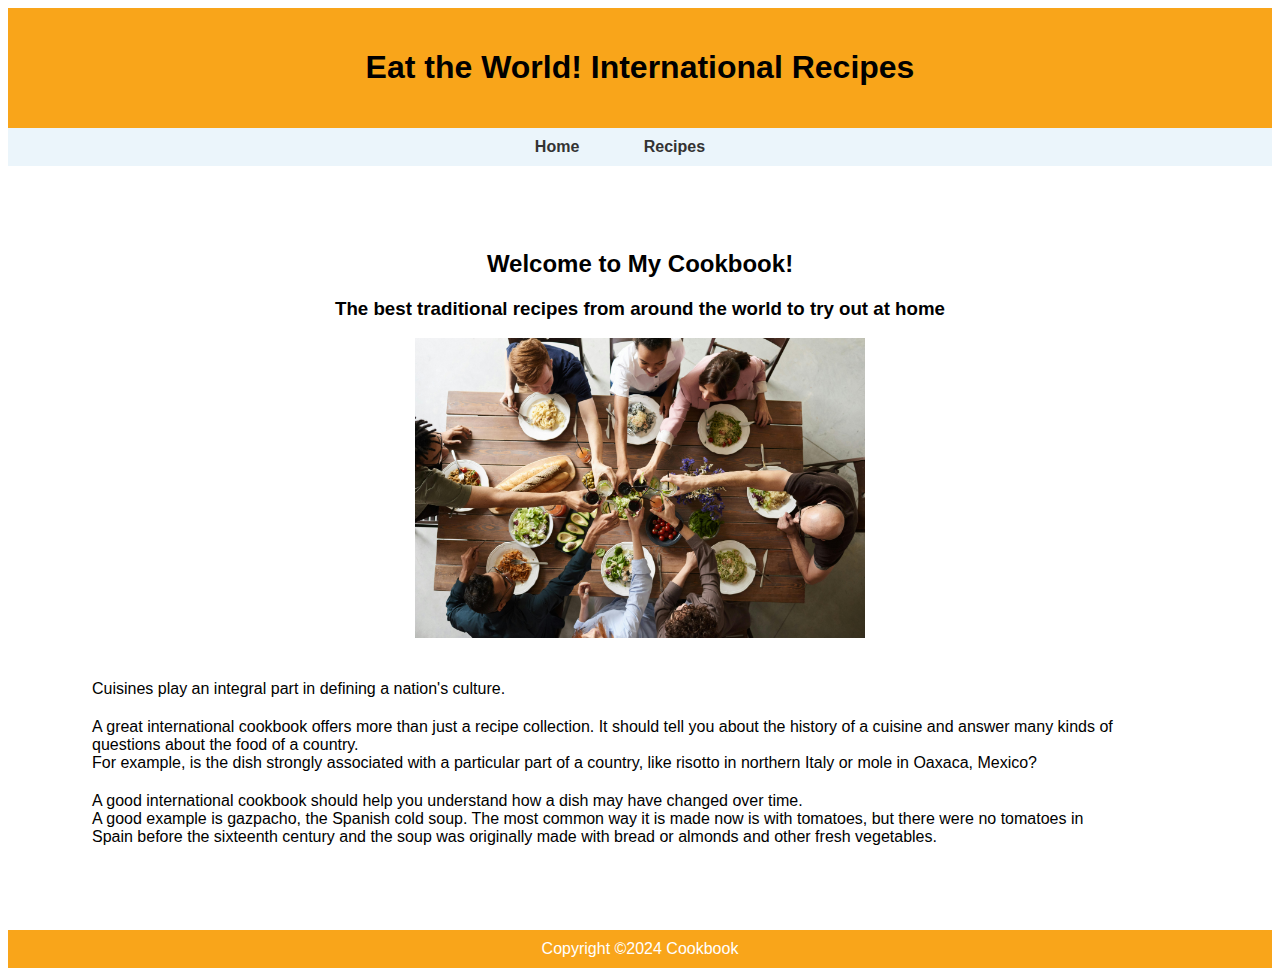
<file: index.html>
<!DOCTYPE html>
<html lang="en">
<head>
    <!-- Google Tag Manager -->
<script>(function(w,d,s,l,i){w[l]=w[l]||[];w[l].push({'gtm.start':
new Date().getTime(),event:'gtm.js'});var f=d.getElementsByTagName(s)[0],
j=d.createElement(s),dl=l!='dataLayer'?'&l='+l:'';j.async=true;j.src=
'https://www.googletagmanager.com/gtm.js?id='+i+dl;f.parentNode.insertBefore(j,f);
})(window,document,'script','dataLayer','GTM-PB7HXH69');</script>
<!-- End Google Tag Manager -->
    <meta charset="UTF-8">
    <meta http-equiv="X-UA-Compatible" content="IE=edge" />
    <meta name="viewport" content="width=device-width, initial-scale=1.0">
    <link rel="stylesheet" href="style.css" />
    <title>Original Traditional Recipes</title>
</head>
<body>
    <!-- Google Tag Manager (noscript) -->
<noscript><iframe src="https://www.googletagmanager.com/ns.html?id=GTM-PB7HXH69"
height="0" width="0" style="display:none;visibility:hidden"></iframe></noscript>
<!-- End Google Tag Manager (noscript) -->
    <header>
        <h1>Eat the World! International Recipes</h1>
      </header>
      <nav>
        <ul>
          <li><a href="index.html">Home</a></li>
          <li><a href="recipe.html">Recipes</a></li>
        </ul>
      </nav>
      <main>
        <h2>Welcome to My Cookbook!</h2>
        <h3>
          The best traditional recipes from around the world to try out at home
        </h3>
        <div>
            <img class="dinner"
            src="dinner.jpg"
            alt="international food">
        </div>
        <br>
        <p>
            Cuisines play an integral part in defining a nation's culture.
        </p>
        <p>
            A great international cookbook offers more than just a recipe collection. It should tell you about the history of a cuisine and answer many kinds of questions about the food of a country.
        <br>
            For example, is the dish strongly associated with a particular part of a country, like risotto in northern Italy or mole in Oaxaca, Mexico?
        </p>
        <p>
            A good international cookbook should help you understand how a dish may have changed over time. 
            <br>
            A good example is gazpacho, the Spanish cold soup. The most common way it is made now is with tomatoes, but there were no tomatoes in Spain before the sixteenth century and the soup was originally made with bread or almonds and other fresh vegetables.
        </p>
      </main>
      <footer>
        Copyright ©2024 Cookbook
      </footer>
    
</body>
</html>
</file>
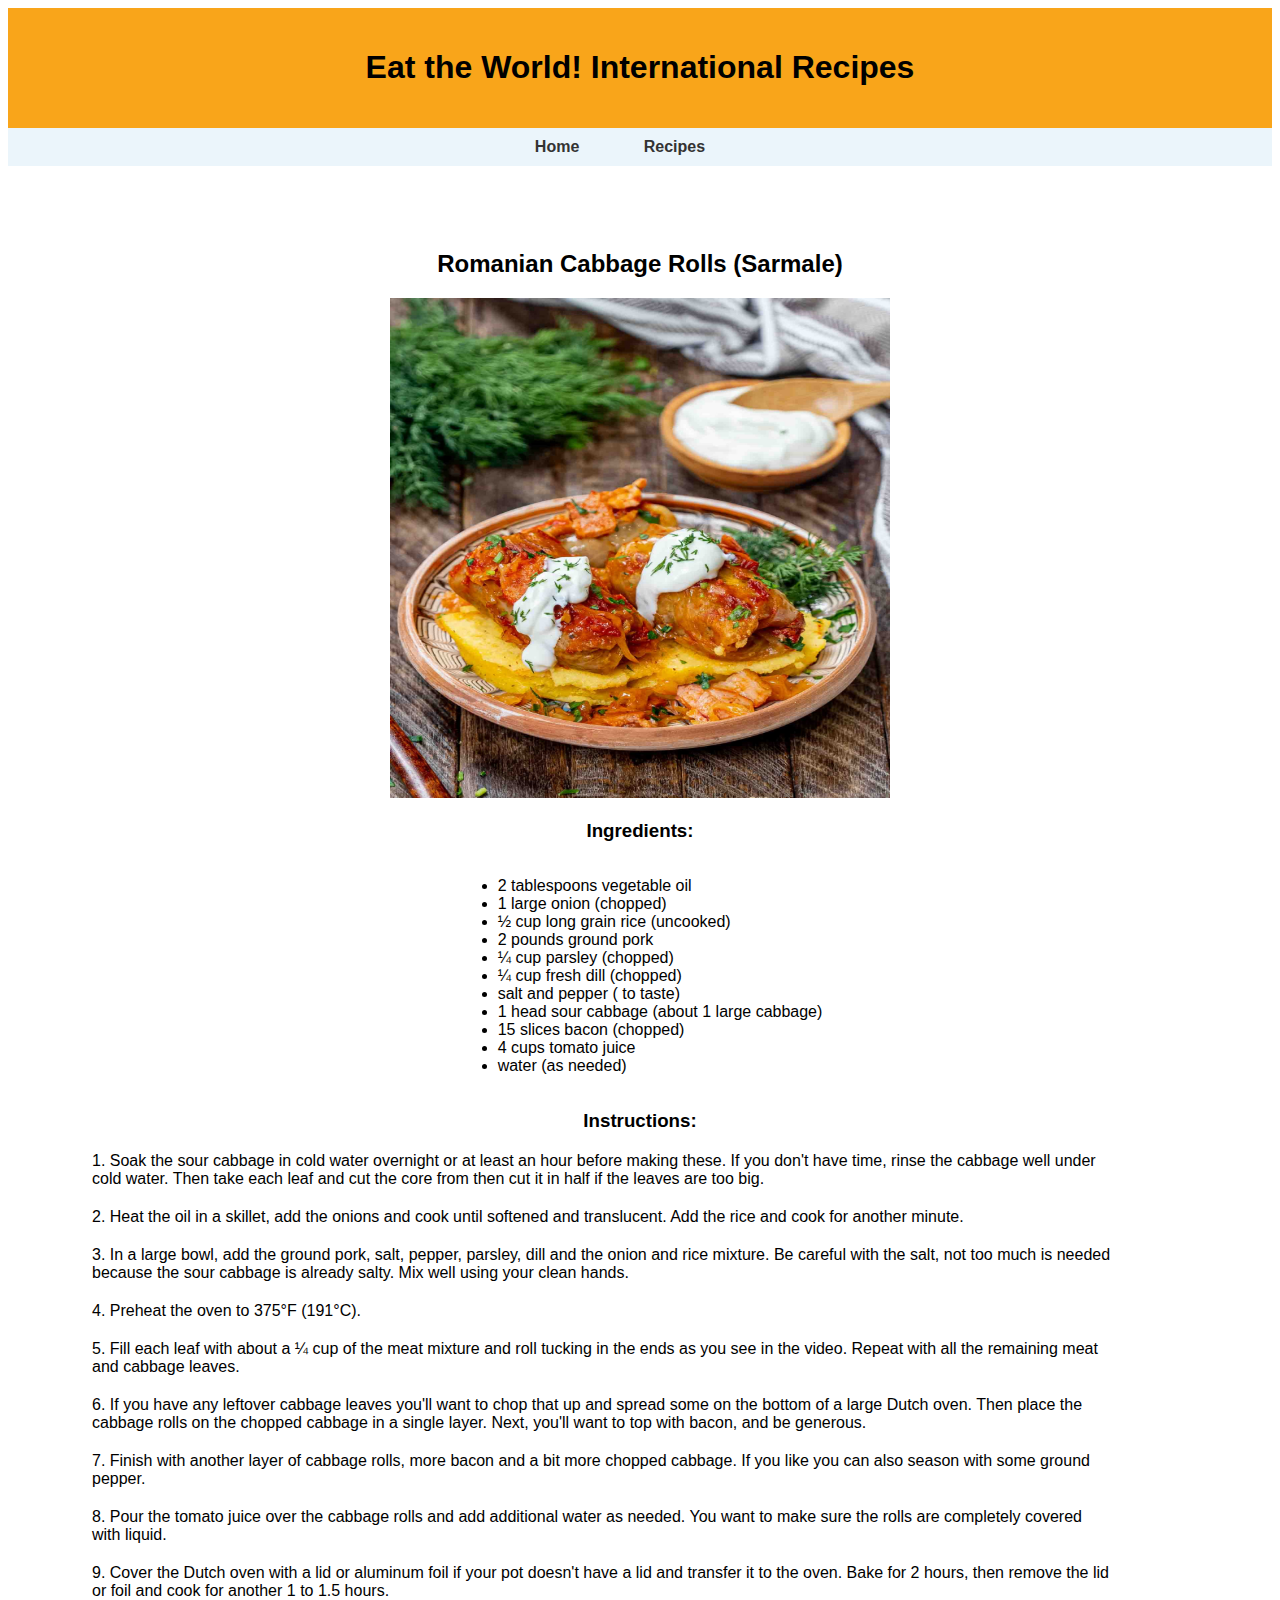
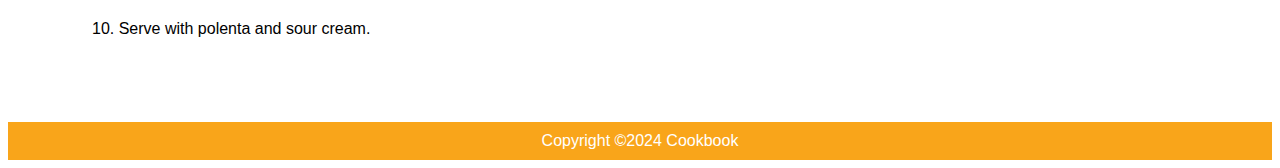
<file: recipe.html>
<!DOCTYPE html>
<html lang="en">
  <head>
    <!-- Google Tag Manager -->
<script>(function(w,d,s,l,i){w[l]=w[l]||[];w[l].push({'gtm.start':
new Date().getTime(),event:'gtm.js'});var f=d.getElementsByTagName(s)[0],
j=d.createElement(s),dl=l!='dataLayer'?'&l='+l:'';j.async=true;j.src=
'https://www.googletagmanager.com/gtm.js?id='+i+dl;f.parentNode.insertBefore(j,f);
})(window,document,'script','dataLayer','GTM-PB7HXH69');</script>
<!-- End Google Tag Manager -->
    <meta charset="UTF-8" />
    <meta http-equiv="X-UA-Compatible" content="IE=edge" />
    <meta
      name="viewport"
      content="width=device-width, initial-scale=1.0"
    />
    <link rel="stylesheet" href="style.css" />
    <title>Traditional Recipes</title>
  </head>
  <body>
    <!-- Google Tag Manager (noscript) -->
<noscript><iframe src="https://www.googletagmanager.com/ns.html?id=GTM-PB7HXH69"
height="0" width="0" style="display:none;visibility:hidden"></iframe></noscript>
<!-- End Google Tag Manager (noscript) -->
    <header>
      <h1>Eat the World! International Recipes</h1>
    </header>
    <nav>
      <ul>
        <li><a href="index.html">Home</a></li>
        <li><a href="recipe.html">Recipes</a></li>
      </ul>
    </nav>
    <main>
      <h2>Romanian Cabbage Rolls (Sarmale)</h2>
      <img
        src="cabbage-rolls.jpg"
        alt="sarmale romanian cabbage rolls"
      />
      <h3>Ingredients:</h3>
      <ul>
        <li>2 tablespoons vegetable oil</li>
        <li>1 large onion (chopped)</li>
        <li>½ cup long grain rice (uncooked)</li>
        <li>2 pounds ground pork</li>
        <li>¼ cup parsley (chopped)</li>
        <li>¼ cup fresh dill (chopped)</li>
        <li>salt and pepper ( to taste)</li>
        <li>1 head sour cabbage (about 1 large cabbage)</li>
        <li>15 slices bacon (chopped)</li>
        <li>4 cups tomato juice</li>
        <li>water (as needed)</li>
      </ul>
      <h3>Instructions:</h3>
      <p>
        1. Soak the sour cabbage in cold water overnight or at least an hour before making these. If you don't have time, rinse the cabbage well under cold water. Then take each leaf and cut the core from then cut it in half if the leaves are too big.
        
      </p>
      <p>
        2. Heat the oil in a skillet, add the onions and cook until softened and translucent. Add the rice and cook for another minute. 
      </p>
      <p>
        3. In a large bowl, add the ground pork, salt, pepper, parsley, dill and the onion and rice mixture. Be careful with the salt, not too much is needed because the sour cabbage is already salty. Mix well using your clean hands.
      </p>
      <p>
        4. Preheat the oven to 375°F (191°C).
      </p>
      <p>
        5. Fill each leaf with about a ¼ cup of the meat mixture and roll tucking in the ends as you see in the video. Repeat with all the remaining meat and cabbage leaves.
      </p>
      <p>
        6. If you have any leftover cabbage leaves you'll want to chop that up and spread some on the bottom of a large Dutch oven. Then place the cabbage rolls on the chopped cabbage in a single layer. Next, you'll want to top with bacon, and be generous.
      </p>
      <p>
        7. Finish with another layer of cabbage rolls, more bacon and a bit more chopped cabbage. If you like you can also season with some ground pepper.
      </p>
      <p>
        8. Pour the tomato juice over the cabbage rolls and add additional water as needed. You want to make sure the rolls are completely covered with liquid.
      </p>
      <p>
        9. Cover the Dutch oven with a lid or aluminum foil if your pot doesn't have a lid and transfer it to the oven. Bake for 2 hours, then remove the lid or foil and cook for another 1 to 1.5 hours.
      </p>
      <p>
        10. Serve with polenta and sour cream.
      </p>
    </main>
    <footer>
      Copyright ©2024 Cookbook
    </footer>
  </body>
</html>
</file>
<file: style.css>
body {
  font-family: Arial, sans-serif;
}

header {
  background-color: #f9a51a;
  text-align: center;
  padding: 20px;
}

nav {
  background-color: #ebf5fb;
  text-align: center;
  padding: 0px;
}

nav ul {
  list-style-type: none;
  margin: 0;
  padding: 0;
}

nav li {
  display: inline-block;
  margin-right: 40px;
  padding: 10px;
}

nav a {
  text-decoration: none;
  color: #333;
}

main {
  padding: 4rem;
  text-align: center;
}

/*this is my recipe image */
img {
  width: 500px;
  height: 500px;
}

p {
text-align: left; 
margin: 20px;;
max-width: 90%;;
}

ul {
  display: inline-block;
  text-align: left;
}

footer {
  background-color: #f9a51a;
  text-align: center;
  padding: 10px;
  color: #fff;
}

nav>ul>li>a {
  font-size: medium;
  font-weight: bold;
}

/*this did not work with div class="image" in index, respectively
<div class="image">
            <img
            src="Bilder/dinner.jpg"
            alt="international food"
            />
        </div>
*/
.image {
  width: 200px;
  height: 100px;
}

.dinner {
  width: 450px;
  height: 300px;

}
</file>
